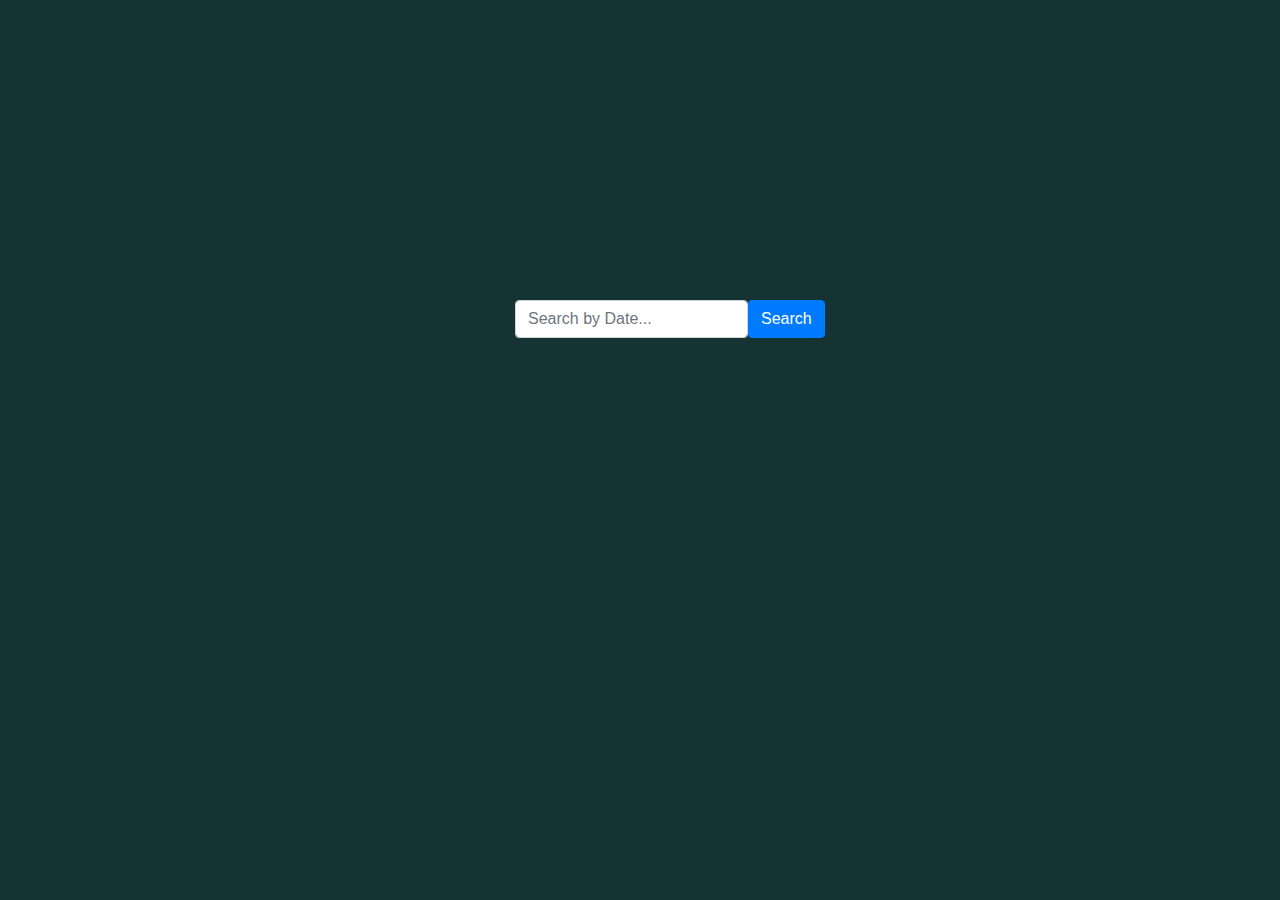
<file: FacilitiesProblem/index.html>
<!DOCTYPE html>
<html lang="en">
<head>
  <title>Search Example</title>
  <meta charset="utf-8">
  <meta name="viewport" content="width=device-width, initial-scale=1">
  <link rel="stylesheet" href="https://maxcdn.bootstrapcdn.com/bootstrap/4.0.0-beta.2/css/bootstrap.min.css">
  <style>
    .container{
        margin-top: 300px;
        margin-left: 500px;
    }
</style>
</head>
<body style="background-color: rgb(22, 51, 51);">
<div class="container">
  <!-- <form method="post" action="search.php">
    <input type="text" name="search" required />
    <input type="submit" value="Search" />
  </form> -->
  <form class="form-inline" method="post" action="search.php">
    <input type="text" name="Modified_Date" class="form-control" placeholder="Search by Date...">
    <button type="submit" name="save" class="btn btn-primary">Search</button>
  </form>
</div>
</body>

<!-- <form method="post" action="search-con.php">
  <input type="text" name="search" required />
  <input type="submit" value="Search" />
</form>
<br> -->
</html>
</file>
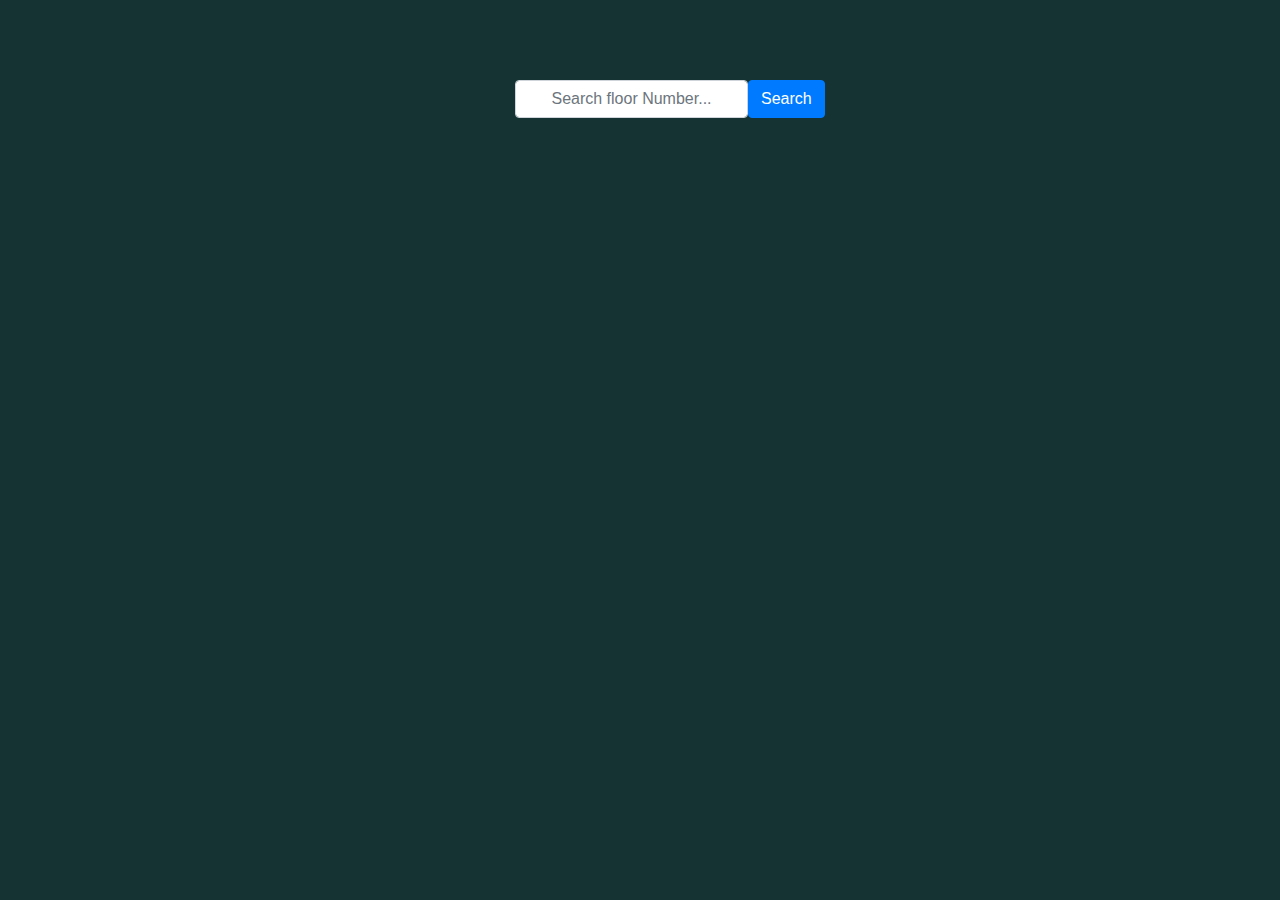
<file: Floor/index.html>
<!DOCTYPE html>
<html lang="en">
<head>
  <title>Search Example</title>
  <meta charset="utf-8">
  <meta name="viewport" content="width=device-width, initial-scale=1">
  <link rel="stylesheet" href="https://maxcdn.bootstrapcdn.com/bootstrap/4.0.0-beta.2/css/bootstrap.min.css">
</head>
<body style="background-color: rgb(22, 51, 51);">
<div class="container" style="margin-left:500px;margin-right:100px;">
  <form class="form-inline" method="post" action="search.php">
    <input type="text" name="Floor_Number" style="text-align:center; margin-top:80px;" class="form-control" placeholder="Search floor Number...">
    <button type="submit"style="text-align:center; margin-top:80px;" name="save" class="btn btn-primary">Search</button>
  </form>
</div>
</body>
</html>
</file>
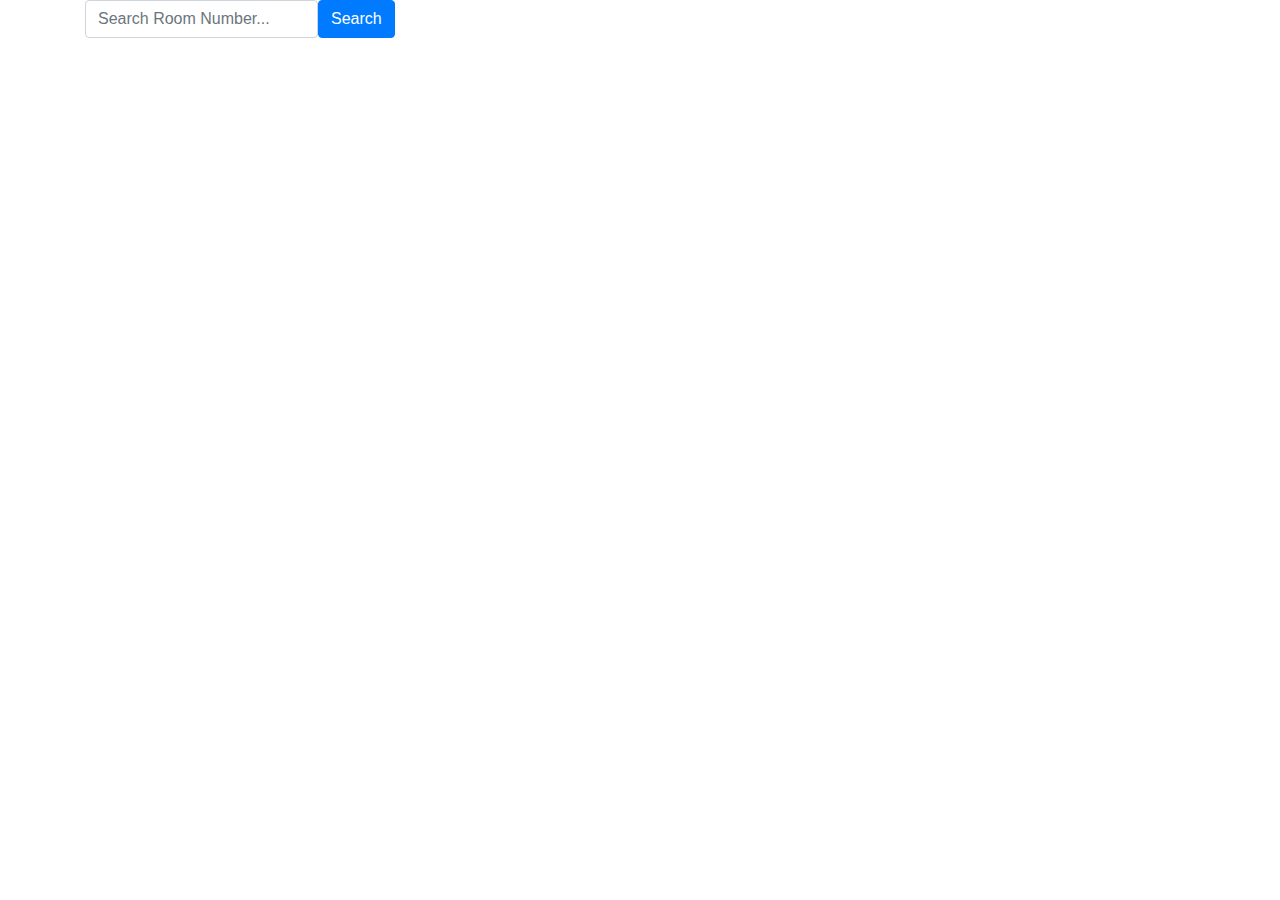
<file: Room/index.html>
<!DOCTYPE html>
<html lang="en">
<head>
  <title>Search Example</title>
  <meta charset="utf-8">
  <meta name="viewport" content="width=device-width, initial-scale=1">
  <link rel="stylesheet" href="https://maxcdn.bootstrapcdn.com/bootstrap/4.0.0-beta.2/css/bootstrap.min.css">
</head>
<body>
<div class="container">
  <form class="form-inline" method="post" action="search.php">
    <input type="number" name="Room_Number" class="form-control" placeholder="Search Room Number...">
    <button type="submit" name="save" class="btn btn-primary">Search</button>
  </form>
</div>
</body>
</html>
</file>
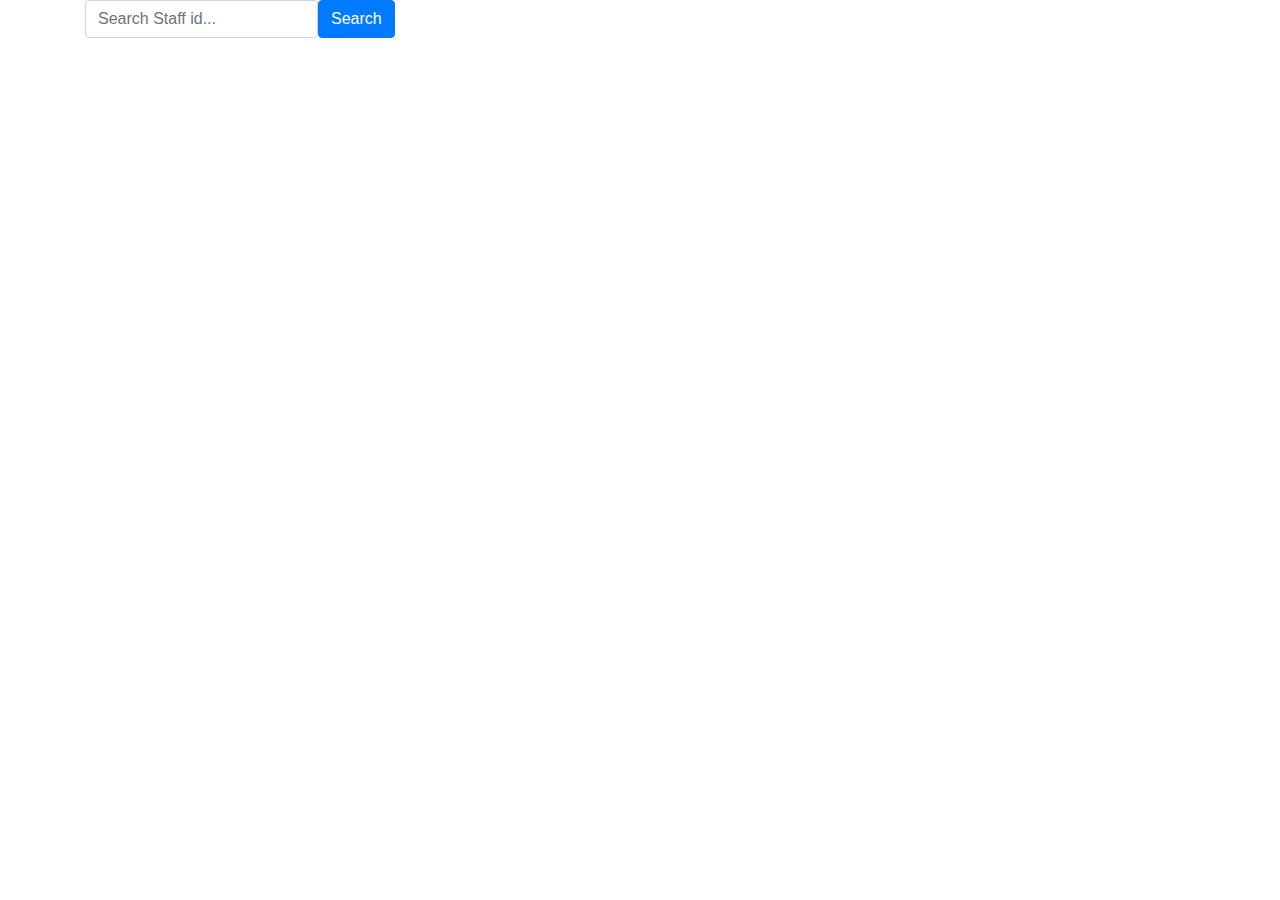
<file: Staff/index.html>
<!DOCTYPE html>
<html lang="en">
<head>
  <title>Search Example</title>
  <meta charset="utf-8">
  <meta name="viewport" content="width=device-width, initial-scale=1">
  <link rel="stylesheet" href="https://maxcdn.bootstrapcdn.com/bootstrap/4.0.0-beta.2/css/bootstrap.min.css">
</head>
<body>
<div class="container">
  <form class="form-inline" method="post" action="search.php">
    <input type="number" name="S_ID" class="form-control" placeholder="Search Staff id...">
    <button type="submit" name="save" class="btn btn-primary">Search</button>
  </form>
</div>
</body>
</html>
</file>
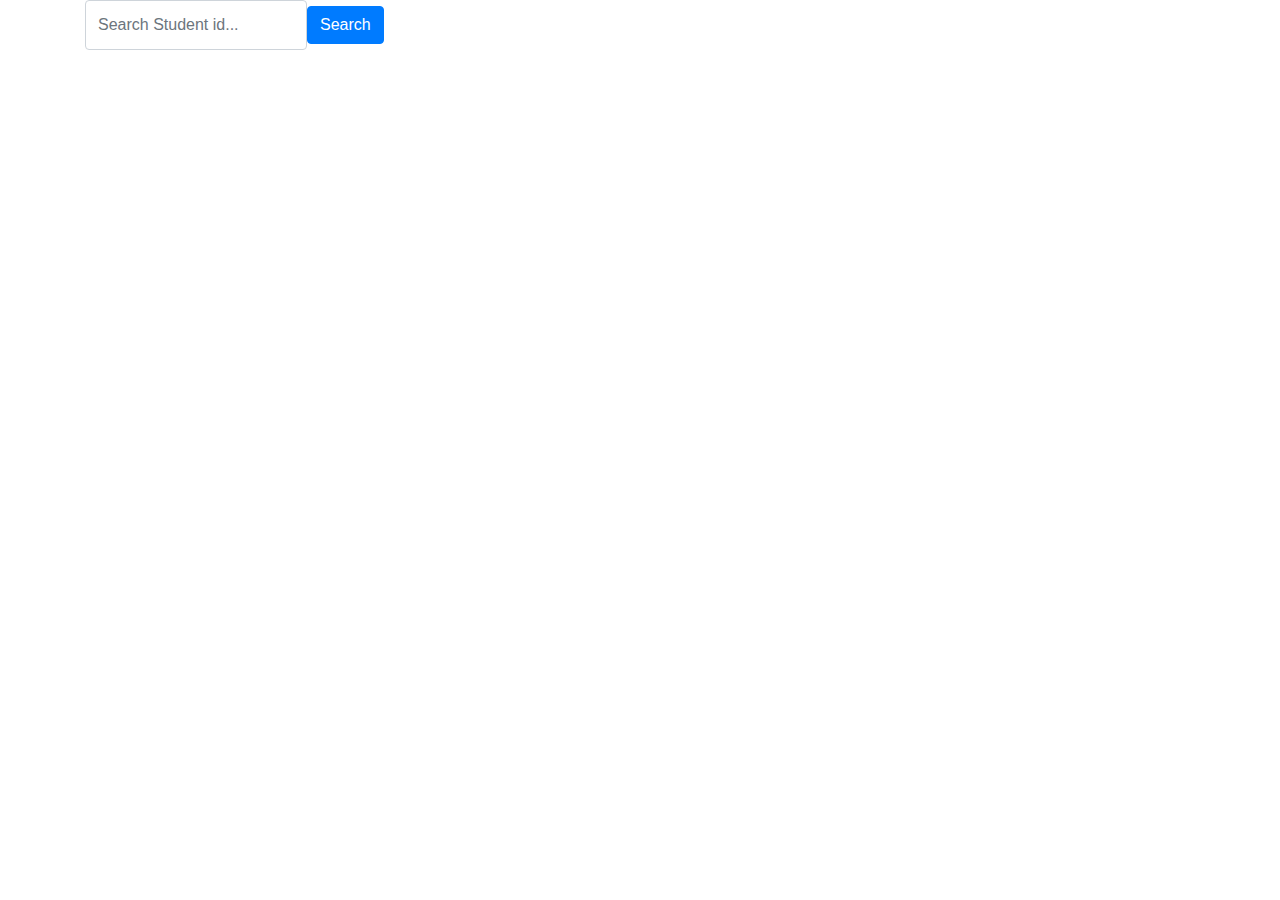
<file: Student/index.html>
<!DOCTYPE html>
<html lang="en">
<head>
  <title>Search Example</title>
  <meta charset="utf-8">
  <meta name="viewport" content="width=device-width, initial-scale=1">
  <link rel="stylesheet" href="https://maxcdn.bootstrapcdn.com/bootstrap/4.0.0-beta.2/css/bootstrap.min.css">
</head>
<body>
<div class="container">
  <form class="form-inline" method="post" action="search.php">
    <input type="number" name="Stu_id" style="height: 50px; width: 20%; align-items: center;" class="form-control" placeholder="Search Student id...">
    <button type="submit" name="save" class="btn btn-primary">Search</button>
  </form>
</div>
</body>
</html>
</file>
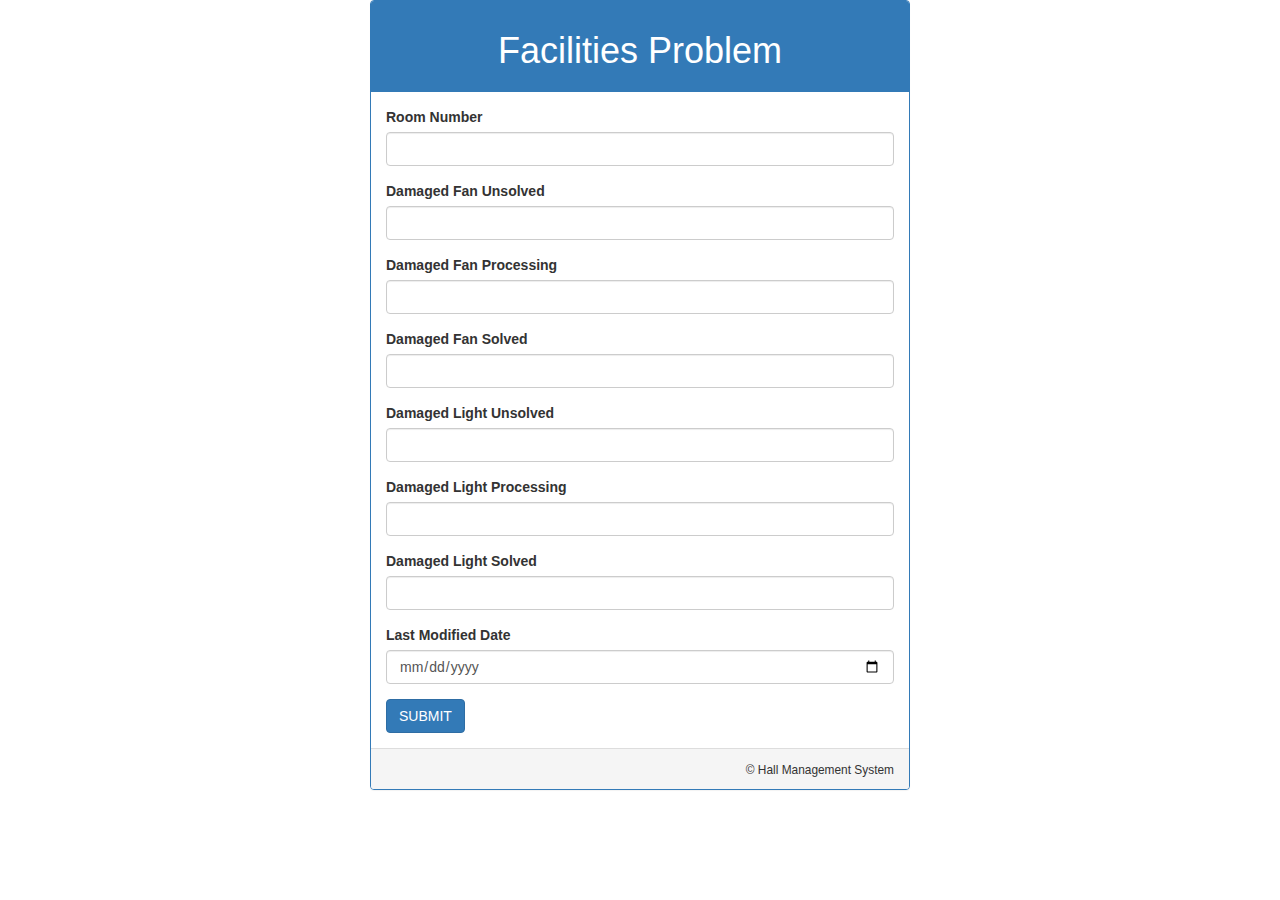
<file: FacilitiesProblem/FP.html>
<!DOCTYPE html>
<html>
  <head>
    <title>Registration Page</title>
    <link rel="stylesheet" type="text/css" href="css/bootstrap.css" />
  </head>
  <body>
    <div class="container">
      <div class="row col-md-6 col-md-offset-3">
        <div class="panel panel-primary">
          <div class="panel-heading text-center">
            <h1>Facilities Problem</h1>
          </div>
          <div class="panel-body">
            <form action="FP.php" method="post">
              <div class="form-group">
                <label for="Room_Number">Room Number</label>
                <input
                  type="number"
                  class="form-control"
                  id="Room_Number"
                  name="Room_Number"
                />
              </div>
              <div class="form-group">
                <label for="Damaged_Fan_Un">Damaged Fan Unsolved</label>
                <input
                  type="number"
                  class="form-control"
                  id="Damaged_Fan_Un"
                  name="Damaged_Fan_Un"
                />
              </div>
              <div class="form-group">
                <label for="Damaged_Fan_Pro">Damaged Fan Processing</label>
                <input
                  type="number"
                  class="form-control"
                  id="Damaged_Fan_Pro"
                  name="Damaged_Fan_Pro"
                />
              </div>
              <div class="form-group">
                <label for="Damaged_Fan_Sol">Damaged Fan Solved</label>
                <input
                  type="number"
                  class="form-control"
                  id="Damaged_Fan_Sol"
                  name="Damaged_Fan_Sol"
                />
              </div>
              <div class="form-group">
                <label for="Damaged_Light_Un">Damaged Light Unsolved</label>
                <input
                  type="number"
                  class="form-control"
                  id="Damaged_Light_Un"
                  name="Damaged_Light_Un"
                />
              </div>
              <div class="form-group">
                <label for="Damaged_Light_Pro">Damaged Light Processing</label>
                <input
                  type="number"
                  class="form-control"
                  id="Damaged_Light_Pro"
                  name="Damaged_Light_Pro"
                />
              </div>
              <div class="form-group">
                <label for="Damaged_Light_Sol">Damaged Light Solved</label>
                <input
                  type="number"
                  class="form-control"
                  id="Damaged_Light_Sol"
                  name="Damaged_Light_Sol"
                />
              </div>
              <div class="form-group">
                <label for="Modified_Date">Last Modified Date</label>
                <input
                  type="date"
                  class="form-control"
                  id="Modified_Date"
                  name="Modified_Date"
                />
              </div>
              <input type="submit" class="btn btn-primary" value="SUBMIT" />
              <!-- <button> <a href="DispFP.php" class="btn btn-success"><b>Submit</b></a></button> -->
            </form>
          </div>
          <div class="panel-footer text-right">
            <small>&copy; Hall Management System</small>
          </div>
        </div>
      </div>
    </div>
</div>
  </body>
</html>
</file>
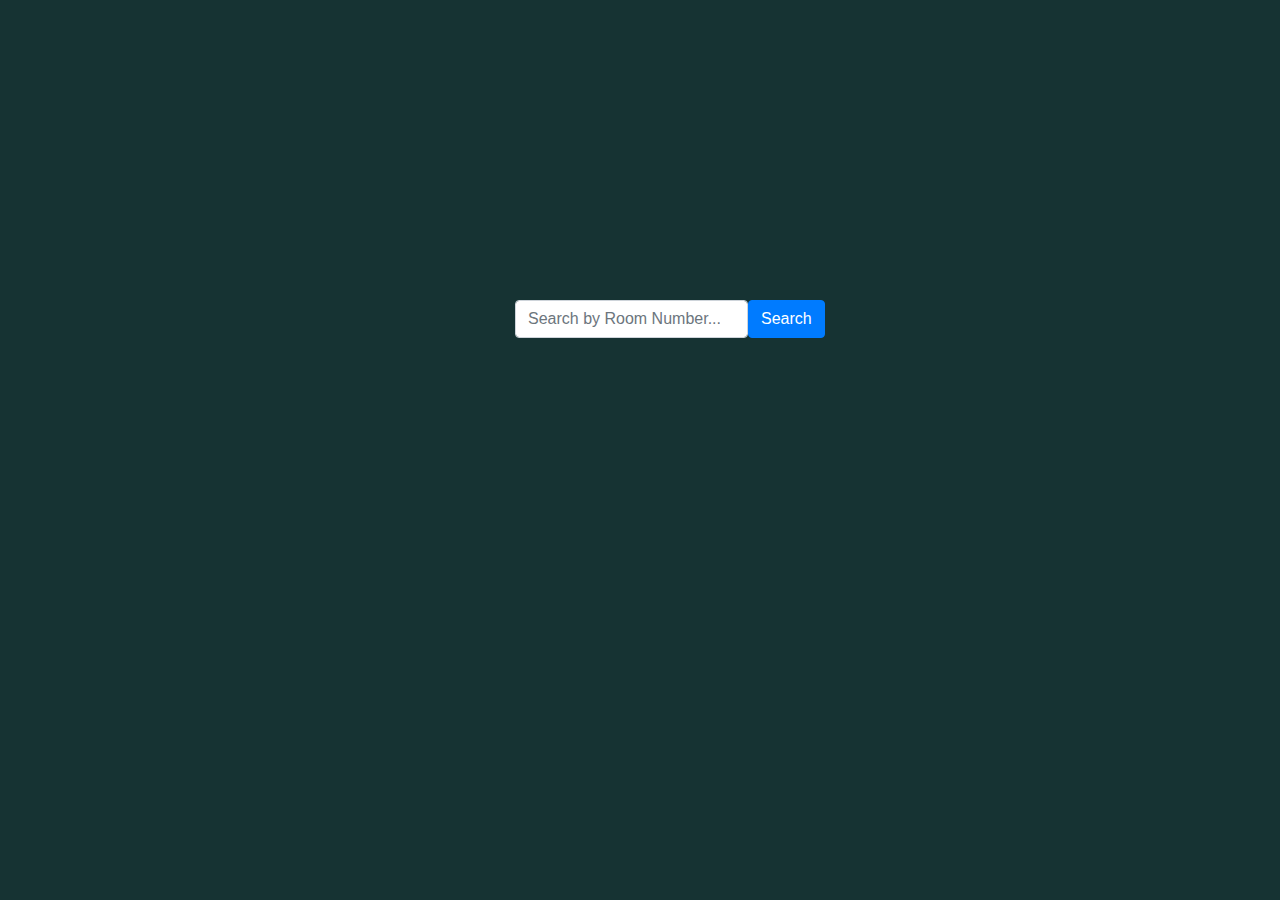
<file: FacilitiesProblem/search_update.html>
<!DOCTYPE html>
<html lang="en">
<head>
  <title>Search Example</title>
  <meta charset="utf-8">
  <meta name="viewport" content="width=device-width, initial-scale=1">
  <link rel="stylesheet" href="https://maxcdn.bootstrapcdn.com/bootstrap/4.0.0-beta.2/css/bootstrap.min.css">
  <style>
      .container{
          margin-top: 300px;
          margin-left: 500px;
      }
  </style>
</head>
<body style="background-color: rgb(22, 51, 51);">
<div class="container">
  <form class="form-inline" method="post" action="search_update.php">
    <input type="number" name="Room_Number" class="form-control" placeholder="Search by Room Number...">
    <button type="submit" name="save" class="btn btn-primary">Search</button>
  </form>
</div>
</body>
</html>
</file>
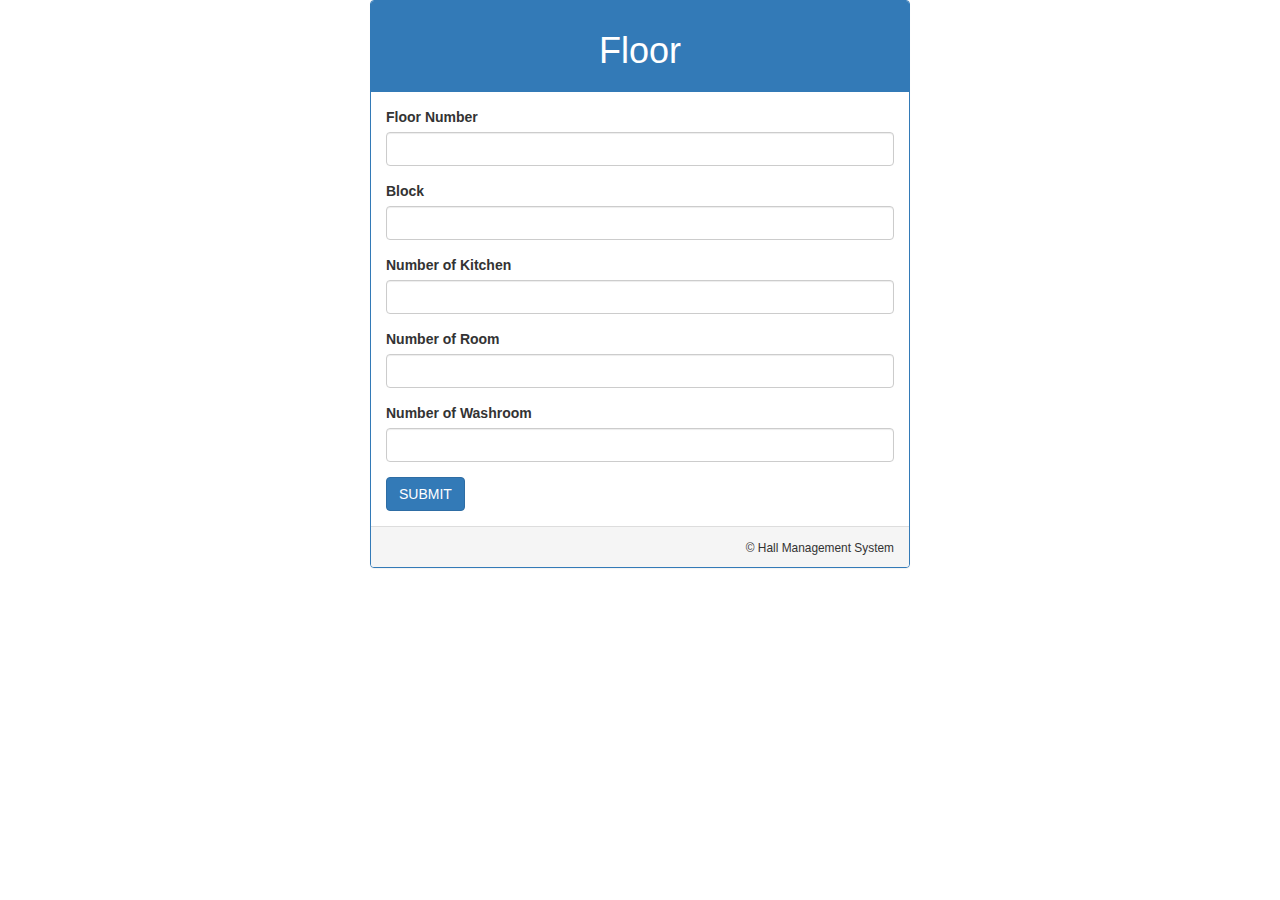
<file: Floor/floor.html>
<!DOCTYPE html>
<html>
  <head>
    <title>Registration Page</title>
    <link rel="stylesheet" type="text/css" href="css/bootstrap.css" />
  </head>
  <body>
    <div class="container">
      <div class="row col-md-6 col-md-offset-3">
        <div class="panel panel-primary">
          <div class="panel-heading text-center">
            <h1>Floor</h1>
          </div>
          <div class="panel-body">
            <form action="floor.php" method="post">
              <div class="form-group">
                <label for="Floor_Number">Floor Number</label>
                <input
                  type="text"
                  class="form-control"
                  id="Floor_Number"
                  name="Floor_Number"
                />
              </div>
              <div class="form-group">
                <label for="Block">Block</label>
                <input
                  type="text"
                  class="form-control"
                  id="Block"
                  name="Block"
                />
              </div>
              <div class="form-group">
                <label for="Num_of_Kitchen">Number of Kitchen</label>
                <input
                  type="number"
                  class="form-control"
                  id="Num_of_Kitchen"
                  name="Num_of_Kitchen"
                />
              </div>
              <div class="form-group">
                <label for="Num_of_Room">Number of Room</label>
                <input
                  type="number"
                  class="form-control"
                  id="Num_of_Room"
                  name="Num_of_Room"
                />
              </div>
              <div class="form-group">
                <label for="Num_of_Washroom">Number of Washroom</label>
                <input
                  type="number"
                  class="form-control"
                  id="Num_of_Washroom"
                  name="Num_of_Washroom"
                />
              </div>
              <input type="submit" class="btn btn-primary" value="SUBMIT" />
              <!-- <button> <a href="DispFloor.php" class="btn btn-success"><b>Submit</b></a></button> -->
            </form>
          </div>
          <div class="panel-footer text-right">
            <small>&copy; Hall Management System</small>
          </div>
        </div>
      </div>
    </div>
</div>
  </body>
</html>
</file>
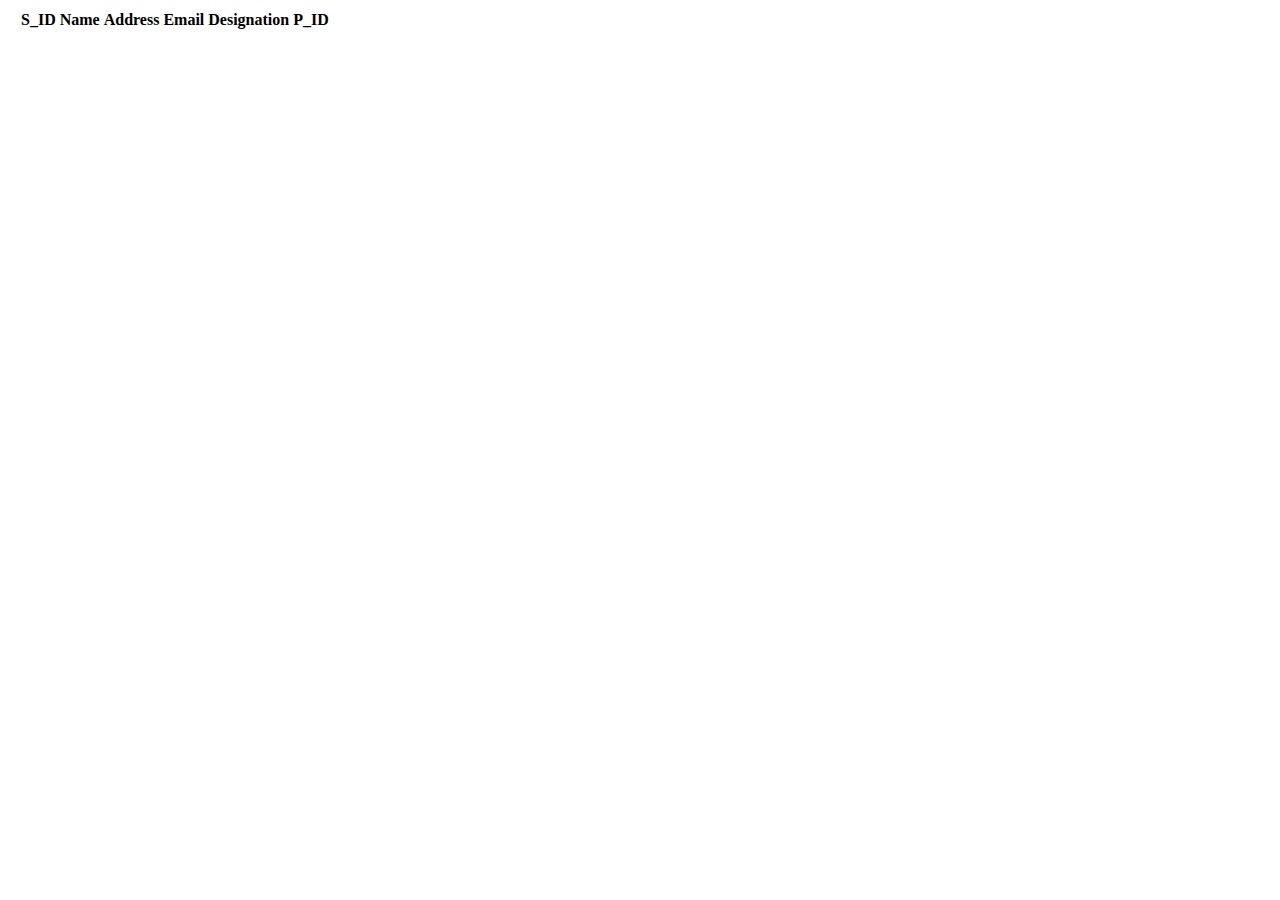
<file: html/student.html>
<!DOCTYPE html>
<html lang="en">
<head>
    <meta charset="UTF-8">
    <meta http-equiv="X-UA-Compatible" content="IE=edge">
    <meta name="viewport" content="width=device-width, initial-scale=1.0">
    <link href="https://cdn.jsdelivr.net/npm/bootstrap@5.1.3/dist/css/bootstrap.min.css" rel="stylesheet" integrity="sha384-1BmE4kWBq78iYhFldvKuhfTAU6auU8tT94WrHftjDbrCEXSU1oBoqyl2QvZ6jIW3" crossorigin="anonymous">

    <title>Document</title>
</head>
<body>
    <div class="table-responsive" style="width: 90%; margin-left: 10px;">
        <table class="table">
           <table class="table table-bordered border-primary">
        <thead>
          <tr>
            <th scope="col">S_ID</th>
            <th scope="col">Name</th>
            <th scope="col">Address</th>
            <th scope="col">Email</th>
            <th scope="col">Designation</th>
            <th scope="col">P_ID</th>
            <th scope="col"> </th>
            <th scope="col"> </th>
          </tr>
        </thead>
        <tbody>
          <tr>
            <!-- <th scope="row">1</th>
            <td>Mark</td>
            <td>Otto</td>
            <td>@mdo</td>
            <td>@mdo</td>
            <td>@mdo</td>
            <td><button class="btn btn-primary">delete</button> </td>
            <td> <button>update</button></td> -->
            <?php
                
            ?>
        </tr>
    </tbody>
        </table>
      </div>
      
   
          <!-- <tr>
            <th scope="row">2</th>
            <td>Jacob</td>
            <td>Thornton</td>
            <td>@fat</td>
          </tr>
          <tr>
            <th scope="row">3</th>
            <td colspan="2">Larry the Bird</td>
            <td>@twitter</td>
          </tr> -->
      
     
</body>
</html>
</file>
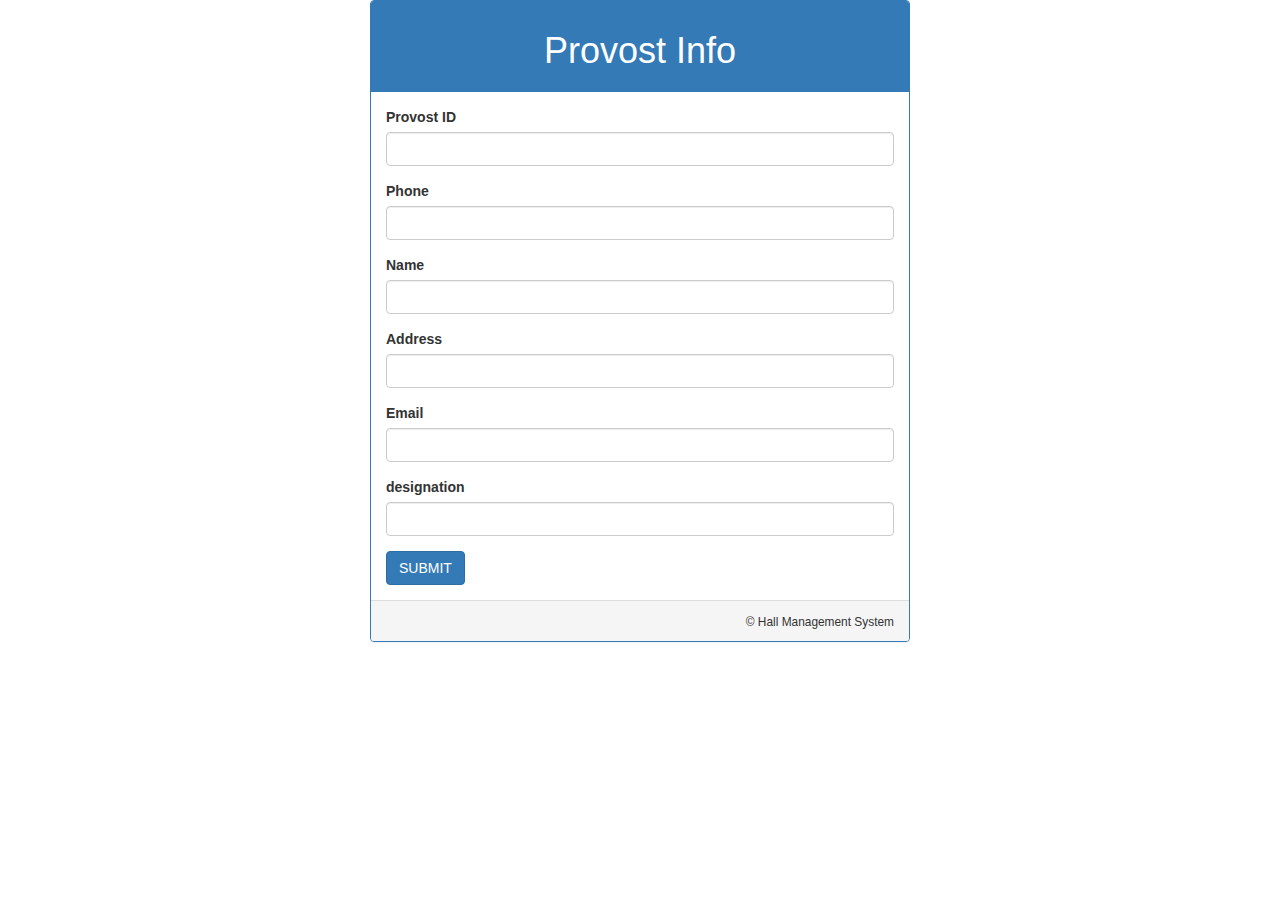
<file: Provost/Provost.html>
<!DOCTYPE html>
<html>
  <head>
    <title>Registration Page</title>
    <link rel="stylesheet" type="text/css" href="css/bootstrap.css" />
  </head>
  <body>
    <div class="container">
      <div class="row col-md-6 col-md-offset-3">
        <div class="panel panel-primary">
          <div class="panel-heading text-center">
            <h1>Provost Info</h1>
          </div>
          <div class="panel-body">
            <form action="Provost.php" method="post">
              <div class="form-group">
                <label for="P_ID">Provost ID</label>
                <input
                  type="number"
                  class="form-control"
                  id="P_ID"
                  name="P_ID"
                />
              </div>
              <div class="form-group">
                <label for="Phone">Phone</label>
                <input
                  type="text"
                  class="form-control"
                  id="Phone"
                  name="Phone"
                />
              </div>
              <div class="form-group">
                <label for="Name">Name</label>
                <input
                  type="text"
                  class="form-control"
                  id="Name"
                  name="Name"
                />
              </div>
              <div class="form-group">
                <label for="Address">Address</label>
                <input
                  type="text"
                  class="form-control"
                  id="Address"
                  name="Address"
                />
              </div>
              <div class="form-group">
                <label for="Email">Email</label>
                <input
                  type="text"
                  class="form-control"
                  id="Email"
                  name="Email"
                />
              </div>
              <div class="form-group">
                <label for="Designation">designation</label>
                <input
                  type="text"
                  class="form-control"
                  id="Designation"
                  name="Designation"
                />
              </div>
              <input type="submit" class="btn btn-primary" value="SUBMIT" />
              <!-- <button> <a href="DispProvost.php" class="btn btn-success"><b>Submit</b></a></button> -->
            </form>
          </div>
          <div class="panel-footer text-right">
            <small>&copy; Hall Management System</small>
          </div>
        </div>
      </div>
    </div>
</div>
  </body>
</html>
</file>
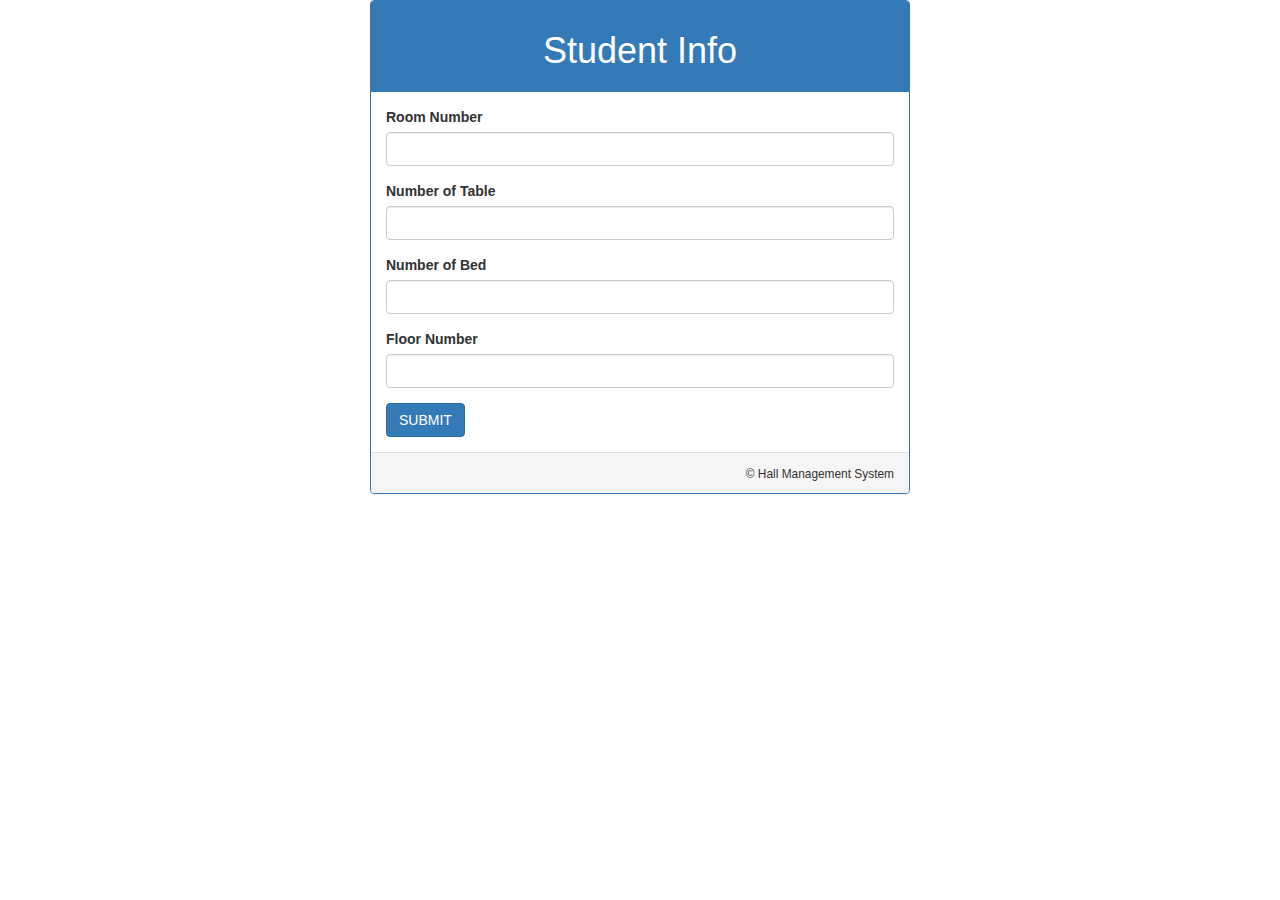
<file: Room/Room.html>
<!DOCTYPE html>
<html>
  <head>
    <title>Registration Page</title>
    <link rel="stylesheet" type="text/css" href="css/bootstrap.css" />
  </head>
  <body>
    <div class="container">
      <div class="row col-md-6 col-md-offset-3">
        <div class="panel panel-primary">
          <div class="panel-heading text-center">
            <h1>Student Info</h1>
          </div>
          <div class="panel-body">
            <form action="Room.php" method="post">
              <div class="form-group">
                <label for="Room_Number">Room Number</label>
                <input
                  type="number"
                  class="form-control"
                  id="Room_Number"
                  name="Room_Number"
                />
              </div>
              <div class="form-group">
                <label for="Num_of_Table">Number of Table</label>
                <input
                  type="number"
                  class="form-control"
                  id="Num_of_Table"
                  name="Num_of_Table"
                />
              </div>
              <div class="form-group">
                <label for="Num_of_Bed">Number of Bed</label>
                <input
                  type="number"
                  class="form-control"
                  id="Num_of_Bed"
                  name="Num_of_Bed"
                />
              </div>
              <div class="form-group">
                <label for="Floor_Number">Floor Number</label>
                <input
                  type="text"
                  class="form-control"
                  id="Floor_Number"
                  name="Floor_Number"
                />
              </div>
              <input type="submit" class="btn btn-primary" value="SUBMIT" />
              <!-- <button> <a href="DispRoom.php" class="btn btn-success"><b>Submit</b></a></button> -->
            </form>
          </div>
          <div class="panel-footer text-right">
            <small>&copy; Hall Management System</small>
          </div>
        </div>
      </div>
    </div>
</div>
  </body>
</html>
</file>
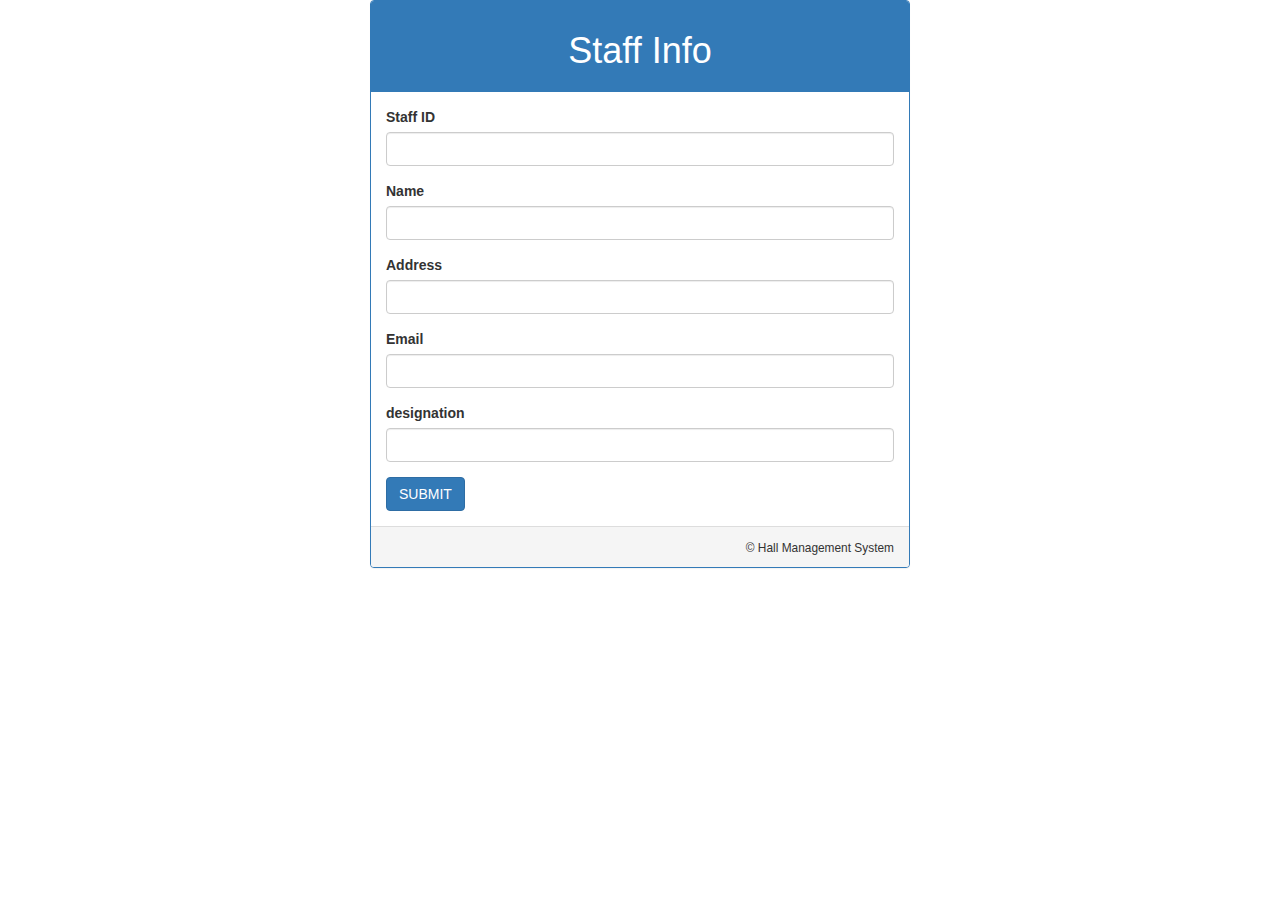
<file: Staff/Staff.html>
<!DOCTYPE html>
<html>
  <head>
    <title>Registration Page</title>
    <link rel="stylesheet" type="text/css" href="css/bootstrap.css" />
  </head>
  <body>
    <div class="container">
      <div class="row col-md-6 col-md-offset-3">
        <div class="panel panel-primary">
          <div class="panel-heading text-center">
            <h1>Staff Info</h1>
          </div>
          <div class="panel-body">
            <form action="Staff.php" method="post">
              <div class="form-group">
                <label for="S_ID">Staff ID</label>
                <input
                  type="number"
                  class="form-control"
                  id="S_ID"
                  name="S_ID"
                />
              </div>
              <div class="form-group">
                <label for="Name">Name</label>
                <input
                  type="text"
                  class="form-control"
                  id="Name"
                  name="Name"
                />
              </div>
              <div class="form-group">
                <label for="Address">Address</label>
                <input
                  type="text"
                  class="form-control"
                  id="Address"
                  name="Address"
                />
              </div>
              <div class="form-group">
                <label for="Email">Email</label>
                <input
                  type="text"
                  class="form-control"
                  id="Email"
                  name="Email"
                />
              </div>
              <div class="form-group">
                <label for="Designation">designation</label>
                <input
                  type="text"
                  class="form-control"
                  id="Designation"
                  name="Designation"
                />
              </div>
              <input type="submit" class="btn btn-primary" value="SUBMIT" />
            </form>
          </div>
          <div class="panel-footer text-right">
            <small>&copy; Hall Management System</small>
          </div>
        </div>
      </div>
    </div>
</div>
  </body>
</html>
</file>
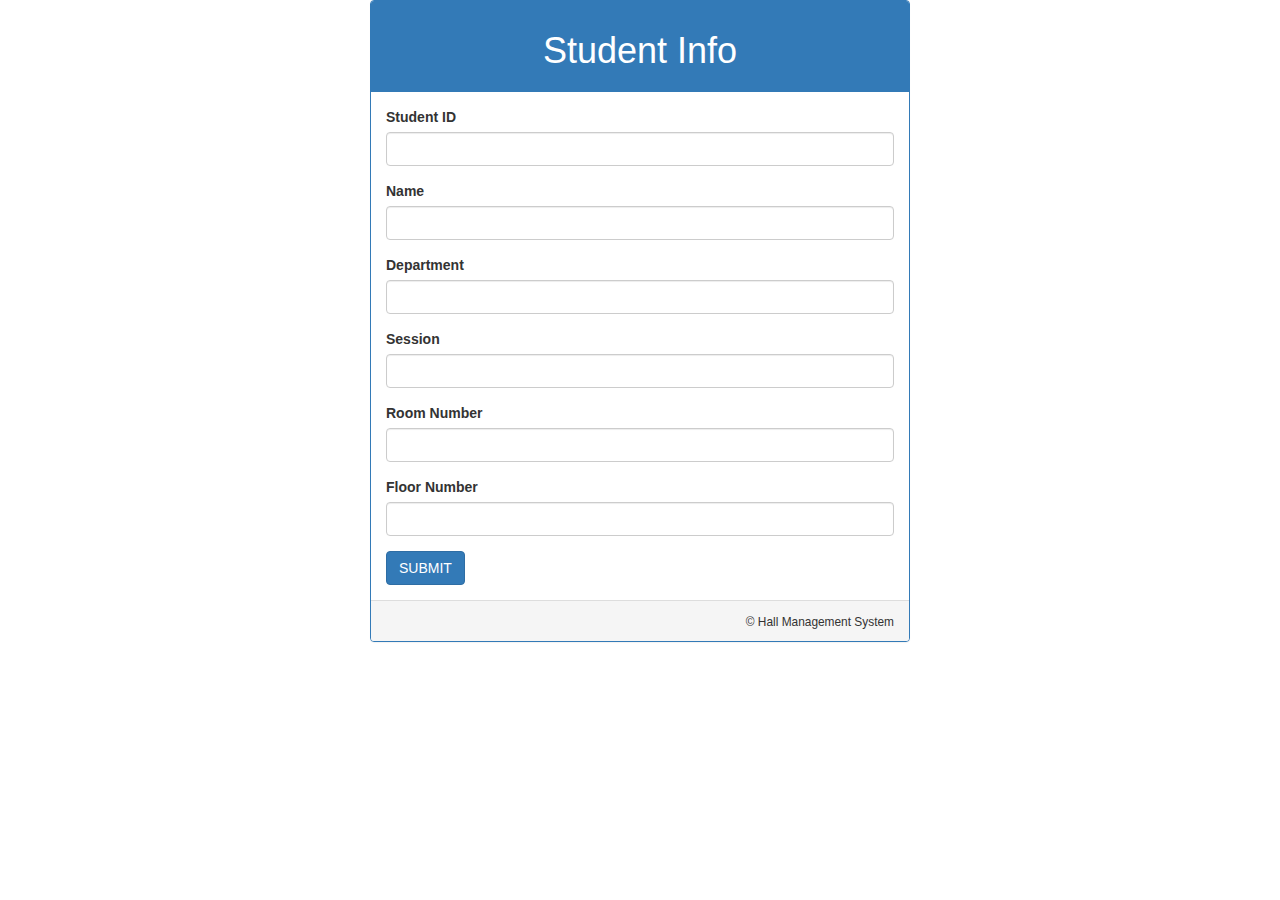
<file: Student/student.html>
<!DOCTYPE html>
<html>
  <head>
    <title>Registration Page</title>
    <link rel="stylesheet" type="text/css" href="css/bootstrap.css" />
  </head>
  <body>
    <div class="container">
      <div class="row col-md-6 col-md-offset-3">
        <div class="panel panel-primary">
          <div class="panel-heading text-center">
            <h1>Student Info</h1>
          </div>
          <div class="panel-body">
            <form action="student.php" method="post">
              <div class="form-group">
                <label for="Stu_id">Student ID</label>
                <input
                  type="number"
                  class="form-control"
                  id="Stu_id"
                  name="Stu_id"
                />
              </div>
              <div class="form-group">
                <label for="Name">Name</label>
                <input
                  type="text"
                  class="form-control"
                  id="Name"
                  name="Name"
                />
              </div>
              <div class="form-group">
                <label for="Department">Department</label>
                <input
                  type="text"
                  class="form-control"
                  id="Department"
                  name="Department"
                />
              </div>
              <div class="form-group">
                <label for="Session">Session</label>
                <input
                  type="Year"
                  class="form-control"
                  id="Session"
                  name="Session"
                />
              </div>
              <div class="form-group">
                <label for="Room_Number">Room Number</label>
                <input
                  type="number"
                  class="form-control"
                  id="Room_Number"
                  name="Room_Number"
                />
              </div>
              <div class="form-group">
                <label for="Floor_Number">Floor Number</label>
                <input
                  type="text"
                  class="form-control"
                  id="Floor_Number"
                  name="Floor_Number"
                />
              </div>
              <input type="submit" class="btn btn-primary" value="SUBMIT" />
              <!-- <button> <a href="DispStudent.php" class="btn btn-success"><b>Submit</b></a></button> -->
            </form>
          </div>
          <div class="panel-footer text-right">
            <small>&copy; Hall Management System</small>
          </div>
        </div>
      </div>
    </div>
</div>
  </body>
</html>
</file>
